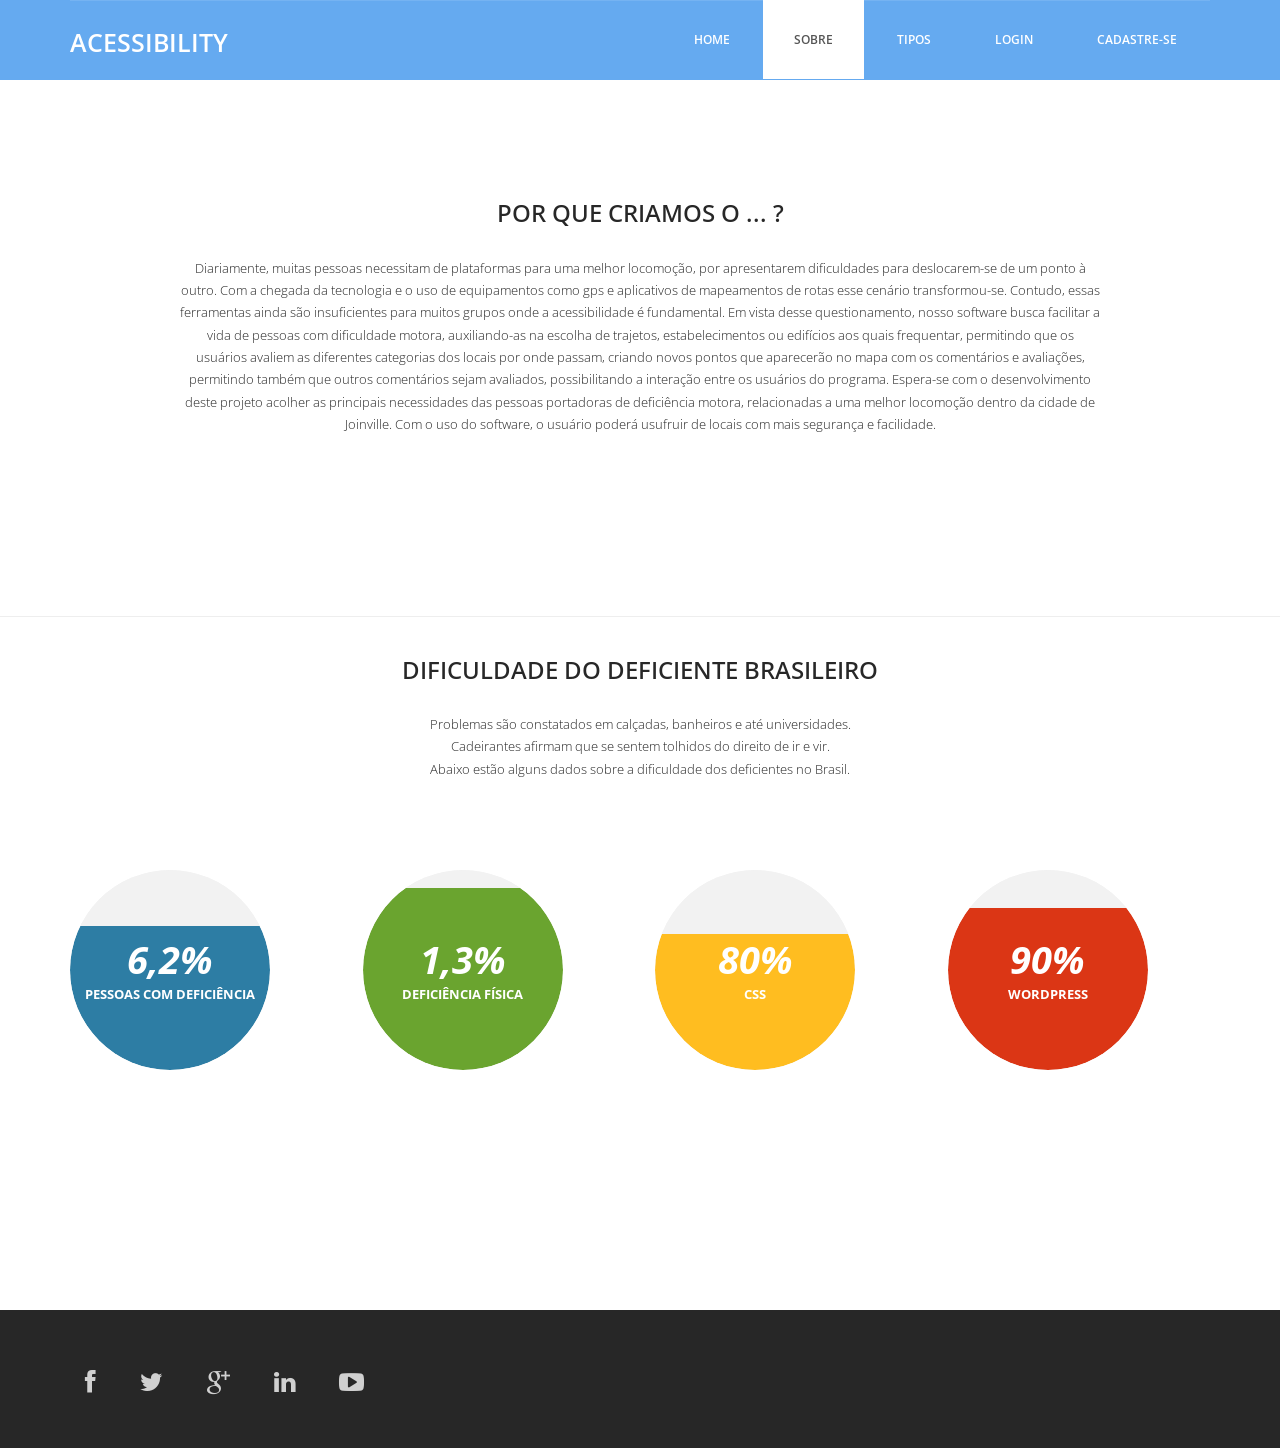
<file: tcc/sobre.html>
<!DOCTYPE html>
<html lang="en">
  <head>
    <meta charset="utf-8">
    <meta http-equiv="X-UA-Compatible" content="IE=edge">
    <meta name="viewport" content="width=device-width, initial-scale=1">

    <title>Sobre</title>

    <!-- Bootstrap -->
    <link href="css/bootstrap.min.css" rel="stylesheet">
	<link rel="stylesheet" href="css/font-awesome.min.css">
	<link rel="stylesheet" href="css/animate.css">
	<link href="css/animate.min.css" rel="stylesheet"> 
	<link href="css/style.css" rel="stylesheet" />	

  </head>
  <body>	
	<header id="header">
        <nav class="navbar navbar-default navbar-static-top" role="banner">
            <div class="container">
                <div class="navbar-header">
                    <button type="button" class="navbar-toggle" data-toggle="collapse" data-target=".navbar-collapse">
                        <span class="sr-only">Toggle navigation</span>
                        <span class="icon-bar"></span>
                        <span class="icon-bar"></span>
                        <span class="icon-bar"></span>
                    </button>
                   <div class="navbar-brand">
						<a href="index.html"><h1>Acessibility</h1></a>
					</div>
                </div>				
                <div class="navbar-collapse collapse">							
					<div class="menu">
						<ul class="nav nav-tabs" role="tablist">
							<li role="presentation"><a href="index.html">Home</a></li>
							<li role="presentation"><a href="sobre.html" class="active">Sobre</a></li>
							<li role="presentation"><a href="tipos.html">Tipos</a></li>
							<li role="presentation"><a href="login.phtml">Login</a></li>
							<li role="presentation"><a href="cadastro.phtml">Cadastre-se</a></li>
						</ul>
					</div>
				</div>		
            </div><!--/.container-->
        </nav><!--/nav-->		
    </header><!--/header-->	
	
	<div class="about">
		<div class="container">
			<div class="text-center">
				<h2>POR QUE CRIAMOS O ... ?</h2>
				<div class="col-md-10 col-md-offset-1">
					<p>Diariamente, muitas pessoas necessitam de plataformas para uma melhor locomoção, por apresentarem dificuldades para deslocarem-se de um ponto à outro. Com a chegada da tecnologia e o uso de equipamentos como gps e aplicativos de mapeamentos de rotas esse cenário transformou-se. Contudo, essas ferramentas ainda são insuficientes para muitos grupos onde a acessibilidade é fundamental.
						Em vista desse questionamento, nosso software busca facilitar a vida de pessoas com dificuldade motora, auxiliando-as na escolha de trajetos, estabelecimentos ou edifícios aos quais frequentar, permitindo que os usuários avaliem as diferentes categorias dos locais por onde passam, criando novos pontos que aparecerão no mapa com os comentários e avaliações, permitindo também que outros comentários sejam avaliados, possibilitando a interação entre os usuários do programa.
						Espera-se com o desenvolvimento deste projeto acolher as principais necessidades das pessoas portadoras de deficiência motora, relacionadas a uma melhor locomoção dentro da cidade de Joinville. Com o uso do software, o usuário poderá usufruir de locais com mais segurança e facilidade.
					</p>
				</div>
			</div>	
		</div>			
	</div>
	<hr>
	
	<section id="about-us">
        <div class="container">	
			<div class="text-center wow fadeInDown">
				<h2>DIFICULDADE DO DEFICIENTE BRASILEIRO</h2>
				<p>Problemas são constatados em calçadas, banheiros e até universidades. <BR>
					Cadeirantes afirmam que se sentem tolhidos do direito de ir e vir.<BR>
					Abaixo estão alguns dados sobre a dificuldade dos deficientes no Brasil.
				</p>
			</div>
			<div class="skill-wrap clearfix">											
				<div class="row">		
					<div class="col-sm-3">
						<div class="sinlge-skill wow fadeInDown" data-wow-duration="1000ms" data-wow-delay="300ms">
							<div class="joomla-skill">                                   
								<p><em>6,2%</em></p>
								<p>PESSOAS COM DEFICIÊNCIA</p>
							</div>
						</div>
					</div>
					
					 <div class="col-sm-3">
						<div class="sinlge-skill wow fadeInDown" data-wow-duration="1000ms" data-wow-delay="600ms">
							<div class="html-skill">                                  
								<p><em>1,3%</em></p>
								<p>DEFICIÊNCIA FÍSICA</p>
							</div>
						</div>
					</div>
					
					<div class="col-sm-3">
						<div class="sinlge-skill wow fadeInDown" data-wow-duration="1000ms" data-wow-delay="900ms">
							<div class="css-skill">                                    
								<p><em>80%</em></p>
								<p>CSS</p>
							</div>
						</div>
					</div>
					
					 <div class="col-sm-3">
						<div class="sinlge-skill wow fadeInDown" data-wow-duration="1000ms" data-wow-delay="1200ms">
							<div class="wp-skill">
								<p><em>90%</em></p>
								<p>Wordpress</p>                                     
							</div>
						</div>
					</div>					
				</div>	
            </div>
			
			<!-- our-team -->

		</div><!--/.container-->
    </section><!--/about-us-->
	
	<footer>

	</footer>
	
	<div class="sub-footer">
		<div class="container">
			<div class="social-icon">
				<div class="col-md-4">
					<ul class="social-network">
						<li><a href="#" class="fb tool-tip" title="Facebook"><i class="fa fa-facebook"></i></a></li>
						<li><a href="#" class="twitter tool-tip" title="Twitter"><i class="fa fa-twitter"></i></a></li>
						<li><a href="#" class="gplus tool-tip" title="Google Plus"><i class="fa fa-google-plus"></i></a></li>
						<li><a href="#" class="linkedin tool-tip" title="Linkedin"><i class="fa fa-linkedin"></i></a></li>
						<li><a href="#" class="ytube tool-tip" title="You Tube"><i class="fa fa-youtube-play"></i></a></li>
					</ul>	
				</div>
			</div>
			

		</div>				
	</div>
	
    <!-- jQuery (necessary for Bootstrap's JavaScript plugins) -->
    <script src="js/jquery.js"></script>		
    <!-- Include all compiled plugins (below), or include individual files as needed -->
    <script src="js/bootstrap.min.js"></script>	
	<script src="js/wow.min.js"></script>
	<script>
	wow = new WOW(
	 {
	
		}	) 
		.init();
	</script>	
  </body>
</html>
</file>
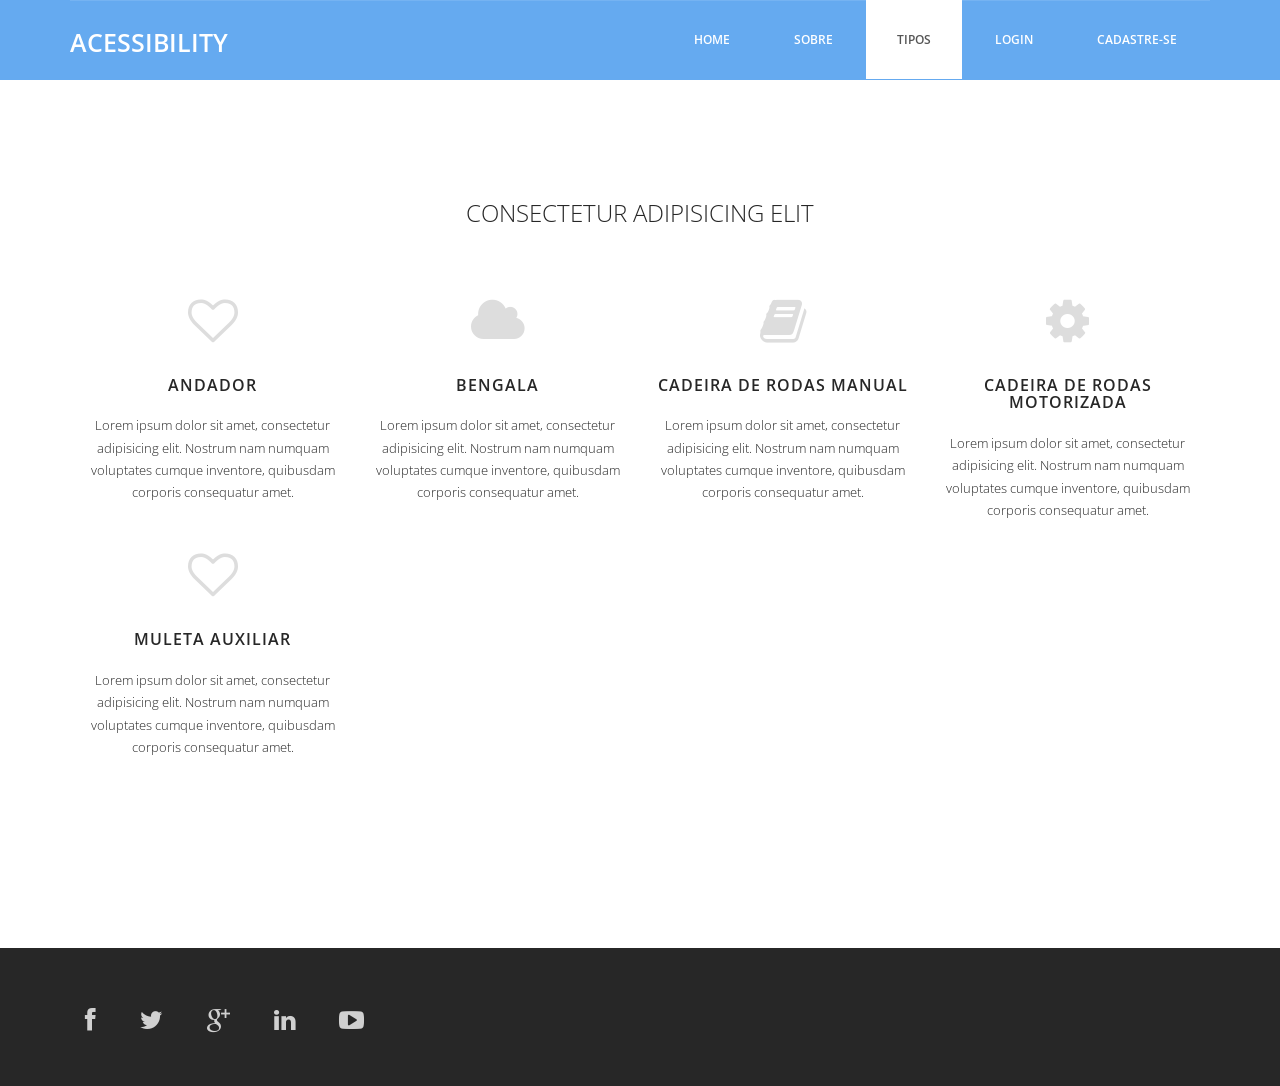
<file: tcc/tipos.html>
<!DOCTYPE html>
<html lang="en">
  <head>
    <meta charset="utf-8">
    <meta http-equiv="X-UA-Compatible" content="IE=edge">
    <meta name="viewport" content="width=device-width, initial-scale=1">

    <title>Acessibilidade</title>

    <!-- Bootstrap -->
    <link href="css/bootstrap.min.css" rel="stylesheet">
	<link rel="stylesheet" href="css/font-awesome.min.css">
	<link rel="stylesheet" href="css/animate.css">
	<link href="css/animate.min.css" rel="stylesheet"> 
	<link href="css/style.css" rel="stylesheet" />	

  </head>
  <body>	
	<header id="header">
        <nav class="navbar navbar-default navbar-static-top" role="banner">
            <div class="container">
                <div class="navbar-header">
                    <button type="button" class="navbar-toggle" data-toggle="collapse" data-target=".navbar-collapse">
                        <span class="sr-only">Toggle navigation</span>
                        <span class="icon-bar"></span>
                        <span class="icon-bar"></span>
                        <span class="icon-bar"></span>
                    </button>
                   <div class="navbar-brand">
						<a href="index.html"><h1>Acessibility</h1></a>
					</div>
                </div>				
                <div class="navbar-collapse collapse">							
					<div class="menu">
						<ul class="nav nav-tabs" role="tablist">
							<li role="presentation"><a href="index.html">Home</a></li>
							<li role="presentation"><a href="sobre.html">Sobre</a></li>
							<li role="presentation"><a href="tipos.html" class="active">Tipos</a></li>
							<li role="presentation"><a href="login.phtml">Login</a></li>
							<li role="presentation"><a href="cadastro.phtml">Cadastre-se</a></li>
						</ul>
					</div>
				</div>		
            </div><!--/.container-->
        </nav><!--/nav-->		
    </header><!--/header-->	
	
	<div class="services">
		<div class="container">
			<div class="text-center">
				<h2>consectetur adipisicing elit</h2>			
				<div class="col-md-3 wow fadeInDown" data-wow-duration="1000ms" data-wow-delay="300ms">
					<i class="fa fa-heart-o"></i>
					<h3>Andador</h3>
					<p>Lorem ipsum dolor sit amet, consectetur adipisicing elit. Nostrum nam numquam voluptates cumque inventore, quibusdam corporis consequatur amet.</p>
				</div>
				<div class="col-md-3 wow fadeInDown" data-wow-duration="1000ms" data-wow-delay="600ms">
					<i class="fa fa-cloud"></i>
					<h3>Bengala</h3>
					<p>Lorem ipsum dolor sit amet, consectetur adipisicing elit. Nostrum nam numquam voluptates cumque inventore, quibusdam corporis consequatur amet.</p>
				</div>
				<div class="col-md-3 wow fadeInDown" data-wow-duration="1000ms" data-wow-delay="900ms">
					<i class="fa fa-book"></i>	
					<h3>Cadeira de rodas manual</h3>
					<p>Lorem ipsum dolor sit amet, consectetur adipisicing elit. Nostrum nam numquam voluptates cumque inventore, quibusdam corporis consequatur amet.</p>
				</div>
				<div class="col-md-3 wow fadeInDown" data-wow-duration="1000ms" data-wow-delay="1200ms">
					<i class="fa fa-gear"></i>	
					<h3>Cadeira de rodas motorizada</h3>
					<p>Lorem ipsum dolor sit amet, consectetur adipisicing elit. Nostrum nam numquam voluptates cumque inventore, quibusdam corporis consequatur amet.</p>
				</div>
				<div class="col-md-3 wow fadeInDown" data-wow-duration="1000ms" data-wow-delay="300ms">
					<i class="fa fa-heart-o"></i>
					<h3>Muleta auxiliar</h3>
					<p>Lorem ipsum dolor sit amet, consectetur adipisicing elit. Nostrum nam numquam voluptates cumque inventore, quibusdam corporis consequatur amet.</p>
				</div>
			</div>
		</div>
	</div>	<!--//services-->
	
	<footer>

	</footer>
	
	<div class="sub-footer">
		<div class="container">
			<div class="social-icon">
				<div class="col-md-4">
					<ul class="social-network">
						<li><a href="#" class="fb tool-tip" title="Facebook"><i class="fa fa-facebook"></i></a></li>
						<li><a href="#" class="twitter tool-tip" title="Twitter"><i class="fa fa-twitter"></i></a></li>
						<li><a href="#" class="gplus tool-tip" title="Google Plus"><i class="fa fa-google-plus"></i></a></li>
						<li><a href="#" class="linkedin tool-tip" title="Linkedin"><i class="fa fa-linkedin"></i></a></li>
						<li><a href="#" class="ytube tool-tip" title="You Tube"><i class="fa fa-youtube-play"></i></a></li>
					</ul>	
				</div>
			</div>
		</div>				
	</div>
	
    <!-- jQuery  -->
    <script src="js/jquery.js"></script>

    <!-- Include all compiled plugins (below), or include individual files as needed -->
    <script src="js/bootstrap.min.js"></script>	
	<script src="js/wow.min.js"></script>
	<script>
	wow = new WOW(
	 {
	
		}	) 
		.init();
	</script>	
  </body>
</html>
</file>
<file: tcc/css/style.css>
/* ==== Google font ==== */
@import url(http://fonts.googleapis.com/css?family=Open+Sans:400,300,700,600);
@import url('font-awesome.css');

@import url('animate.css');


body {
	font-family:'Open Sans', Arial, sans-serif;
	font-size:14px;
	font-weight:300;
	line-height:1.6em;
	color:#fff;
	background-color:#fff;
	overflow-x:hidden;
}

hi,h2,h3,h4,h5,h6 {
	color:#272727;
	line-height:1.1em;
}

p {
	color: #272727;
	font-size:13px;
}
a {
    text-decoration:none;
    transition: all 0.1s ease-in-out;
    -moz-transition: all 0.1s ease-in-out;
    -webkit-transition: all 0.1s ease-in-out;
    -o-transition: all 0.1s ease-in-out;
    outline: none;
	color:#272727;
}
a:hover {
	text-decoration: none;
	color:#aaa;	
	}

.btn {
	border-radius:0;
	margin-top:10px;
	background-color: #65AAF0;
	text-transform:uppercase;
	border-color:#fff;
	font-size:14px;
}

.btn:hover {
	background-color: #fff;
	border-color:#f2f2f2;
	color:#272727;	
}
	
/*===========================
  Menu e navegação
============================ */
.navbar-brand {
  float: left;
  height: 50px;
  padding: 15px 15px;
  font-size: 18px;
  line-height: 20px;
}

.navbar-brand h1 {
	margin-top:9px;
	padding-top:5px;
	float: left;	
	font-size: 25px;	
	color:#fff;	
	text-transform:uppercase;
	font-weight:600;
}

.menu {
	font-size:12px;
	float:right;
	text-transform:uppercase;
	font-weight:600;	
}

.navbar-collapse {
  padding-right: 15px;
  padding-left: 15px;
  overflow-x: visible;
  -webkit-overflow-scrolling: touch;
  border-top: 0px solid transparent;
  -webkit-box-shadow: inset 0 1px 0 rgba(255, 255, 255, .1);
          box-shadow: inset 0 1px 0 rgba(255, 255, 255, .1);
}
.navbar-collapse.in {
  overflow-y: auto;
}

.menu ul.nav-tabs li {
	color:#fff;	
}

.nav-tabs {
	border-bottom: 0;
}
.nav-tabs > li {
	float: left;
	margin-bottom: 0;
}

.nav-tabs > li > a {	
	border-radius:0;
	color:#fff;
	padding:30px;
}

.nav-tabs > li > a:hover {
	color:#272727;
	background:#fff;	
} 

.nav-tabs > li a.active {
	color: #555;
	cursor: default;
	background-color: #fff;
	border: 1px solid #fff;
	border-bottom-color:#fff;
}

.navbar-default {
	background-color: #65AAF0;
	border-color:#65AAF0;
}


/*===========================
  about
============================ */

.about {
	padding:80px 0 80px 0;
	background:#fff;
}

.about .text-center h2 {
	text-transform:uppercase;
	font-weight:550;
	font-size:24px;
}

.about .text-center p {
	margin-top:20px;
	margin-bottom:80px;
    color: #272727;
} 

.btn-gamp a {
  float: right;
  font-size: 12px;
  text-transform: uppercase;
  letter-spacing: 3px;
  color: #272727;
  border: 2px solid #272727;
  width: 180px;
  height: 60px;
  text-align: center;
  display: inline-block;
  line-height: 56px;
}

.btn-gamp a:hover {
  opacity: 0.8;
  transition: all 0.5s;
}

.gamp-btn a {
  float: left;
  font-size: 12px;
  text-transform: uppercase;
  letter-spacing: 3px;
  background: #272727;
  color: #ffffff;
  width: 180px;
  height: 60px;
  text-align: center;
  display: inline-block;
  line-height: 60px;
}
.gamp-btn a:hover {
  color: #ffffff;
  opacity: 0.8;
  transition: all 0.5s;
}

.center span {
	color:#E8CE0E;
}

#about-us {
	margin-bottom:50px;
}

#about-us .text-center h2 {
	text-transform:uppercase;
	font-weight:550;
	font-size:24px;
	margin-bottom:30px;
}

.skill_text {
  display: block;
  margin-bottom: 60px;
  margin-top: 25px;
  overflow: hidden;
}

.sinlge-skill {
  background:#f2f2f2;
  border-radius: 100%;
  color: #FFFFFF;
  font-size: 22px;
  font-weight: bold;
  height: 200px;
  position: relative;
  width: 200px;
  text-transform: uppercase;
  overflow: hidden;
  margin: 30px 0;
}

.sinlge-skill p em {
  color: #FFFFFF;
  font-size: 38px;
}

.sinlge-skill p {
  line-height: 1;
   color: #FFFFFF;
}

.joomla-skill, 
.html-skill, 
.css-skill, 
.wp-skill {
  position: absolute;
  height: 100%;
  bottom: 0;
  width:100%;
  border-radius: 100%;
  padding: 70px 0;
  text-align: center;
}

.joomla-skill {
  background: rgb(242,242,242); /* Old browsers */
  background: -moz-linear-gradient(top, rgba(242,242,242,1) 0%, rgba(242,242,242,1) 28%, rgba(45,125,164,1) 28%); /* FF3.6+ */
  background: -webkit-gradient(linear, left top, left bottom, color-stop(0%,rgba(242,242,242,1)), color-stop(28%,rgba(242,242,242,1)), color-stop(28%,rgba(45,125,164,1))); /* Chrome,Safari4+ */
  background: -webkit-linear-gradient(top, rgba(242,242,242,1) 0%,rgba(242,242,242,1) 28%,rgba(45,125,164,1) 28%); /* Chrome10+,Safari5.1+ */
  background: -o-linear-gradient(top, rgba(242,242,242,1) 0%,rgba(242,242,242,1) 28%,rgba(45,125,164,1) 28%); /* Opera 11.10+ */
  background: -ms-linear-gradient(top, rgba(242,242,242,1) 0%,rgba(242,242,242,1) 28%,rgba(45,125,164,1) 28%); /* IE10+ */
  background: linear-gradient(to bottom, rgba(242,242,242,1) 0%,rgba(242,242,242,1) 28%,rgba(45,125,164,1) 28%); /* W3C */
  filter: progid:DXImageTransform.Microsoft.gradient( startColorstr='#f2f2f2', endColorstr='#2d7da4',GradientType=0 ); /* IE6-9 */    
}

.html-skill {
  background: rgb(242,242,242); /* Old browsers */
  background: -moz-linear-gradient(top, rgba(242,242,242,1) 0%, rgba(242,242,242,1) 9%, rgba(106,164,47,1) 9%); /* FF3.6+ */
  background: -webkit-gradient(linear, left top, left bottom, color-stop(0%,rgba(242,242,242,1)), color-stop(9%,rgba(242,242,242,1)), color-stop(9%,rgba(106,164,47,1))); /* Chrome,Safari4+ */
  background: -webkit-linear-gradient(top, rgba(242,242,242,1) 0%,rgba(242,242,242,1) 9%,rgba(106,164,47,1) 9%); /* Chrome10+,Safari5.1+ */
  background: -o-linear-gradient(top, rgba(242,242,242,1) 0%,rgba(242,242,242,1) 9%,rgba(106,164,47,1) 9%); /* Opera 11.10+ */
  background: -ms-linear-gradient(top, rgba(242,242,242,1) 0%,rgba(242,242,242,1) 9%,rgba(106,164,47,1) 9%); /* IE10+ */
  background: linear-gradient(to bottom, rgba(242,242,242,1) 0%,rgba(242,242,242,1) 9%,rgba(106,164,47,1) 9%); /* W3C */
  filter: progid:DXImageTransform.Microsoft.gradient( startColorstr='#f2f2f2', endColorstr='#6aa42f',GradientType=0 ); /* IE6-9 */
}

.css-skill {
  background: rgb(242,242,242); /* Old browsers */
  background: -moz-linear-gradient(top, rgba(242,242,242,1) 0%, rgba(242,242,242,1) 32%, rgba(255,189,32,1) 32%); /* FF3.6+ */
  background: -webkit-gradient(linear, left top, left bottom, color-stop(0%,rgba(242,242,242,1)), color-stop(32%,rgba(242,242,242,1)), color-stop(32%,rgba(255,189,32,1))); /* Chrome,Safari4+ */
  background: -webkit-linear-gradient(top, rgba(242,242,242,1) 0%,rgba(242,242,242,1) 32%,rgba(255,189,32,1) 32%); /* Chrome10+,Safari5.1+ */
  background: -o-linear-gradient(top, rgba(242,242,242,1) 0%,rgba(242,242,242,1) 32%,rgba(255,189,32,1) 32%); /* Opera 11.10+ */
  background: -ms-linear-gradient(top, rgba(242,242,242,1) 0%,rgba(242,242,242,1) 32%,rgba(255,189,32,1) 32%); /* IE10+ */
  background: linear-gradient(to bottom, rgba(242,242,242,1) 0%,rgba(242,242,242,1) 32%,rgba(255,189,32,1) 32%); /* W3C */
  filter: progid:DXImageTransform.Microsoft.gradient( startColorstr='#f2f2f2', endColorstr='#ffbd20',GradientType=0 ); /* IE6-9 */
}

.wp-skill {
  background: rgb(242,242,242); /* Old browsers */
  background: -moz-linear-gradient(top, rgba(242,242,242,1) 0%, rgba(242,242,242,1) 19%, rgba(219,54,21,1) 19%); /* FF3.6+ */
  background: -webkit-gradient(linear, left top, left bottom, color-stop(0%,rgba(242,242,242,1)), color-stop(19%,rgba(242,242,242,1)), color-stop(19%,rgba(219,54,21,1))); /* Chrome,Safari4+ */
  background: -webkit-linear-gradient(top, rgba(242,242,242,1) 0%,rgba(242,242,242,1) 19%,rgba(219,54,21,1) 19%); /* Chrome10+,Safari5.1+ */
  background: -o-linear-gradient(top, rgba(242,242,242,1) 0%,rgba(242,242,242,1) 19%,rgba(219,54,21,1) 19%); /* Opera 11.10+ */
  background: -ms-linear-gradient(top, rgba(242,242,242,1) 0%,rgba(242,242,242,1) 19%,rgba(219,54,21,1) 19%); /* IE10+ */
  background: linear-gradient(to bottom, rgba(242,242,242,1) 0%,rgba(242,242,242,1) 19%,rgba(219,54,21,1) 19%); /* W3C */
  filter: progid:DXImageTransform.Microsoft.gradient( startColorstr='#f2f2f2', endColorstr='#db3615',GradientType=0 ); /* IE6-9 */
}

.skill-wrap {
  display: block;
  overflow: hidden;
  margin: 60px 0;
}

.team .text-center h2 {
	text-transform:uppercase;
	font-weight:550;
	font-size:24px;
	margin-bottom:30px;
}

.team .text-center p {
	margin-bottom:50px;
}

.team h4 {
  margin-top: 0;
  text-transform: uppercase;
}

.team h5 {
  font-weight: 300;
}

.single-profile-top, 
.single-profile-bottom {
  font-weight: 400;
  line-height: 24px;
}

.single-profile-top, 
.single-profile-bottom  {
  border: 1px solid #ddd;
  padding: 15px;
  position: relative;
}

.media_image {
  margin-bottom: 10px;
}

.team .btn {
  background:transparent;
  font-size: 12px;
  font-weight: 300;
  margin-bottom: 3px;
  padding: 1px 5px;
  text-transform: uppercase;
  border:1px solid#ddd;
  margin-right: 3px;
}


ul.social_icons,
ul.tag {
  list-style: none;
  padding: 0;
  margin: 10px 0;
  display: block;
}

ul.social_icons li,
ul.tag li {
  display: inline-block;
  margin-right: 5px;
}

ul.social_icons li  a i{
  border-radius: 50%;
  color: #FFFFFF;
  height: 25px;
  line-height: 25px;
  font-size: 12px;
  padding: 0;
  text-align: center;
  width: 25px;
  opacity:.8;
}

.team .social_icons .fa-facebook:hover, 
.team .social_icons .fa-twitter:hover, 
.team .social_icons .fa-google-plus:hover {
  transform: rotate(360deg);
  -ms-transform:rotate(360deg);
  -webkit-transform:rotate(360deg); 
  transition-duration:2s;
  transition-property: all;
  transition-timing-function: ease;
  opacity:1;
  transition: all 0.9s ease 0s;
  -moz-transition: all 0.9s ease 0s;
  -webkit-transition: all 0.9s ease 0s;
  -o-transition: all 0.9s ease 0s;
}

.team .social_icons .fa-facebook {
  background: #0182c4;
}

.team .social_icons .fa-twitter {
  background: #20B8FF
}

.team .social_icons .fa-google-plus {
  background: #D34836
}


.team-bar .first-one-arrow {
  float: left;
  margin-right: 30px;
  width: 2%;
}

.team-bar .first-arrow {
  float: left;
  margin-left: 5px;
  margin-right: 35px;
  width: 22%;
}

.team-bar .second-arrow {
  float: left;
  margin-left: 5px;
  width: 21%;
}

.team-bar .third-arrow {
  float: left;
  margin-left: 40px;
  margin-right: 12px;
  width: 22%;
}

.team-bar .fourth-arrow {
  float: left;
  margin-left: 25px;
  width: 20%;
}

.team-bar .first-one-arrow hr {
  border-bottom: 1px solid #2D7DA4;
  border-top: 1px solid #2D7DA4;
 }

.team-bar .first-arrow hr {
  border-bottom: 1px solid #2D7DA4;
  border-top: 1px solid #2D7DA4;
 }

.team-bar .second-arrow hr {
  border-bottom: 1px solid #6aa42f;
  border-top: 1px solid #6aa42f;
}

.team-bar .third-arrow hr {
  border-bottom: 1px solid #FFBD20;
  border-top: 1px solid #FFBD20;

}

.team-bar .fourth-arrow hr {
  border-bottom: 1px solid #db3615;
  border-top: 1px solid #db3615;
}

.team-bar {
  margin-bottom: 15px;
  margin-top: 30px;
  position: relative;
}

.team-bar i {
  border-radius: 50%;
  color: #FFFFFF;
  display: block;
  height: 24px;
  line-height: 24px;
  margin-top: -32px;
  overflow: hidden;
  padding: 0;
  text-align: center;
  width: 24px;
  position: absolute;
}

.team-bar .first-arrow .fa-angle-up {
  background:#2D7DA4;
  margin-left:-33px
 }

.team-bar .second-arrow .fa-angle-down {
  background:#6AA42F;
  margin-left: -33px;
}

.team-bar .third-arrow .fa-angle-up {
  background:#FFBD20;
  margin-left: -32px;
}

.team-bar .fourth-arrow .fa-angle-down {
  background:#db3615;
  margin-left: -32px;
}

.team .single-profile-top:before, 
.team .single-profile-top:after {
  content: "";
  position: absolute;
  width: 0;
  height: 0;
  border-style: solid;
}

.team .single-profile-top:before {
  left:26px;
  bottom: -20px;
  border-width: 10px;
  border-color:#fff transparent transparent transparent;
  z-index: 1;
}

.team .single-profile-top:after {
  left: 25px;
  bottom: -22px;
  border-style: solid;
  border-width: 11px;
  border-color:#ddd transparent transparent transparent;
  z-index: 0;
}

.team .single-profile-bottom:before,
.team .single-profile-bottom:after {
  position: absolute;
  content:"";
  width: 0;
  height: 0;
  border-style: solid;
}

.team .single-profile-bottom:before {
  left:30px;
  top: -20px;
  border-width: 10px;
  border-color: transparent transparent #fff transparent;
  z-index: 1;
}

.team .single-profile-bottom:after {
  left: 29px;
  top: -22px;
  border-style: solid;
  border-width: 11px;
  border-color: transparent transparent #DDD transparent;
  z-index: 0;
}

/*===========================
  services
============================ */

.services {
	padding:80px 0 80px 0;
}

.services .text-center h2 {
	font-weight:300;
	text-transform:uppercase;
	text-shadow:none;
	margin-bottom:50px;
	font-size:24px;
}

.services i {
	margin-top:20px;
	margin-bottom:10px;
	font-size:50px;
	color:#ddd;
}

.services h3 {
	margin-bottom:20px;
	font-size: 16px;
	font-weight: 600;
	text-transform: uppercase;
	letter-spacing: 1px;
 }


/* --- Map --- */
.map{
	position:relative;
	margin-top:-20px;
	margin-bottom:40px;
}

.map iframe{
	width:100%;
    height: 800px;px;
	border:none;
}

.map-grid iframe{
	width:100%;
	height:350px;
	border:none;
	margin:0 0 -5px 0;
	padding:0;
}

.contact-page{
  padding-top: 0;
  background:#fff;
  margin-bottom:30px;
}

.contact-page h2 {
	text-transform:uppercase;
	font-weight:550;
	font-size:24px;
	margin-bottom:30px;
}

.contact-page p {	
	margin-bottom:30px;
}

.contact-page .contact-form 
.form-group label {
  color: #4E4E4E;
  font-size: 16px;
  font-weight: 300;
}

.form-group .form-control {
    padding: 7px 12px;
    border-color:#999;
    box-shadow: none;
    border-radius:0;
}

textarea#message{
   resize: none;
   padding: 10px;
   border-radius:0;
}

.contact-page .contact-wrap {
  margin-top: 20px;
}

/*===========================
  Footer
============================ */
footer {
	padding:50px;
	background: rgba(231, 233, 240, 0);
}

footer p {
	color:#fff;
}

footer h4 {
	margin-bottom:px;
	text-transform:uppercase;
	text-shadow:none;
	font-weight:550;
	color:#272727;
}

footer .btn-gamp a {
	font-size: 12px;
	text-transform: uppercase;
	letter-spacing: 3px;
	color: #fff;
	width: 180px;
	height: 60px;
	text-align: center;
	display: inline-block;
	line-height: 45px;
	margin-right:170px;
	margin-top:20px;
	background:#272727;
	border: 1px solid #fff;
	border-radius:0px;
}

footer .btn-gamp a:hover {
	background:#fff;
	color:#272727;
	opacity: 0.8;
	transition: all 0.5s;
}

footer .btn-gamp input {
	font-size: 12px;
	text-transform: uppercase;
	letter-spacing: 3px;
	color: #272727;	
	width: 180px;
	height: 60px;
	text-align: center;
	display: inline-block;
	line-height: 56px;
	border-radius:0px;
	border: 1px solid #fff;
}

.contact-info {
	color:#fff;
}

.contact-info ul {
	list-style:none;
	padding-left: 0;
}

.contact-info ul li i {
	margin-bottom:px;
}

.widget {
  padding-left: 0;
}

ul.sidebar-gallery {
  list-style: none;
  padding: 0;
  margin: 0;
 
}

.sidebar-gallery li {
  display: inline-block;
  margin: 0 10px 10px 0;
   border-radius:0px;
}

.sidebar-gallery li a {
  display: inline-block;
}

ul.social-network {
	list-style:none;
	margin-top:20px;	
	padding:10px;
	transition: all 0.3s ease-in-out;
  -moz-transition: all 0.3s ease-in-out;
  -webkit-transition: all 0.3s ease-in-out;
  -o-transition: all 0.3s ease-in-out;
}
.sub-footer  {
	background:#272727;
	padding:30px;
}

ul.social-network li {
	display:inline;
	margin: 0 50px;	
	font-size:25px;	
	margin-left:-10px;
}

ul.social-network li a {
	color:#d0d0d0;	
}
.social-network li:hover .fa-twitter {
  color: #00abf0;
}
.social-network li:hover .fa-facebook {
  color: #39579a;
}
.social-network li:hover .fa-google-plus {
  color: #eb8984;
}
.social-network li:hover .fa-pinterest {
  color: #c9171e; 
}
.social-network li:hover .fa-linkedin {
  color: #0077b5; 
}
.social-network li:hover .fa-youtube-play {
  color: #C84941; 
}
.social-network li:hover .fa-dribbble {
  color: #EA4C89 ; 
}
.social-network li:hover .fa-pinterest-square {
  color: #EA4B49; 
}
.login-form{
    position: relative;
    margin-left: 25%; margin-bottom: 550px;
}
#map{
    heigth: 50%;
}
#description {
    font-family: Roboto;
    font-size: 15px;
    font-weight: 300;
}

#infowindow-content .title {
    font-weight: bold;
}

#infowindow-content {
    display: none;
}

#map #infowindow-content {
    display: inline;
}

.pac-card {
    margin: 10px 10px 0 0;
    border-radius: 2px 0 0 2px;
    box-sizing: border-box;
    -moz-box-sizing: border-box;
    outline: none;
    box-shadow: 0 2px 6px rgba(0, 0, 0, 0.3);
    background-color: #fff;
    font-family: Roboto;
}

#pac-container {
    padding-bottom: 12px;
    margin-right: 12px;
}

.pac-controls {
    display: inline-block;
    padding: 5px 11px;
}

.pac-controls label {
    font-family: Roboto;
    font-size: 13px;
    font-weight: 300;
}

#pac-input {
    background-color: #fff;
    font-family: Roboto;
    font-size: 15px;
    font-weight: 300;
    margin-left: 12px;
    padding: 0 11px 0 13px;
    text-overflow: ellipsis;
    width: 400px;
}

#pac-input:focus {
    border-color: #4d90fe;
}

#title {
    color: #fff;
    background-color: #4d90fe;
    font-size: 25px;
    font-weight: 500;
    padding: 6px 12px;
}
</file>
